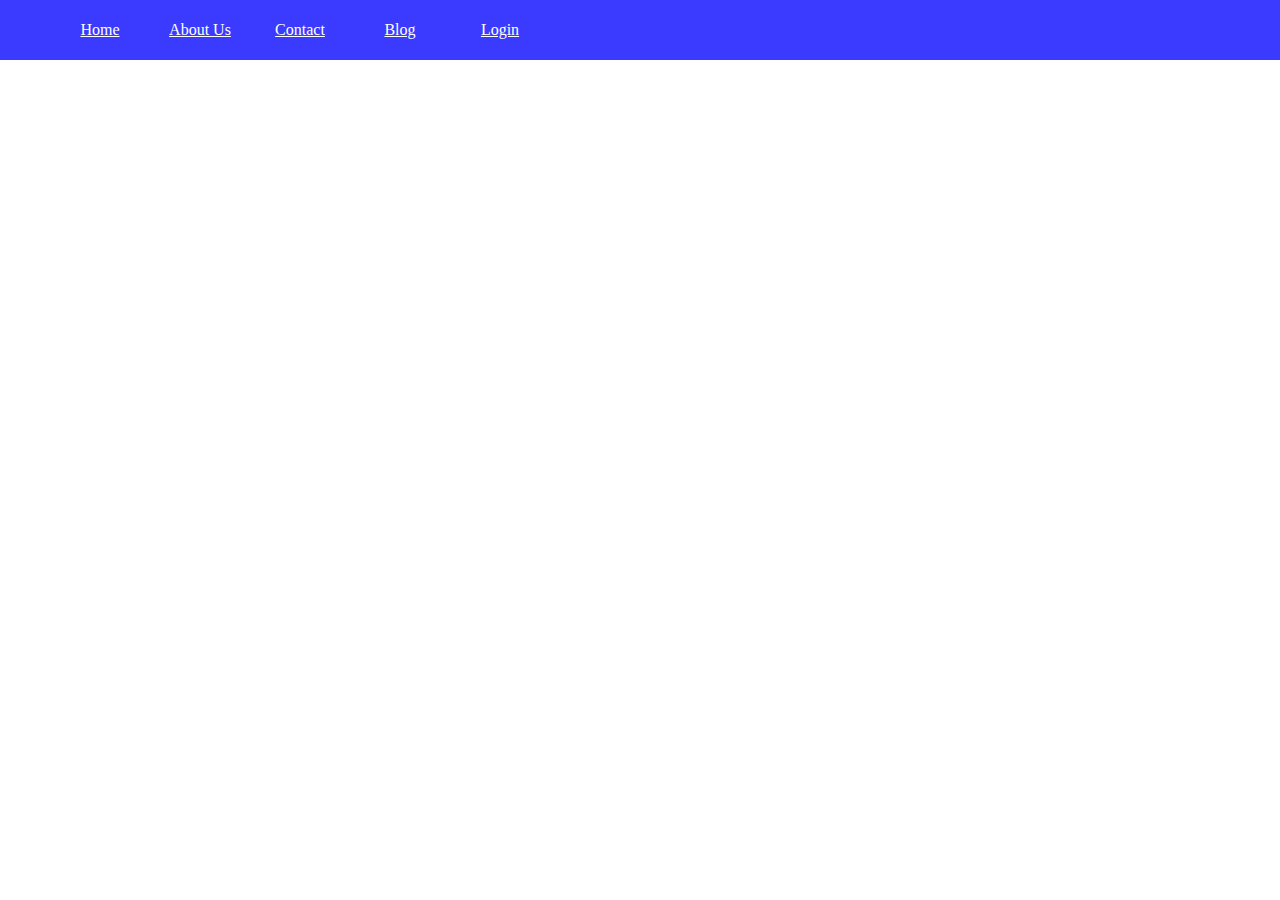
<file: 1-Navigation-bar/index.html>
<!DOCTYPE html>
<html lang="en">

<head>
    <meta charset="UTF-8">
    <meta name="viewport" content="width=device-width, initial-scale=1.0">
    <title>Navigation Bar</title>
    <link rel="stylesheet" href="styles.css">

</head>

<body>

    <!-- Navigation Bar with Hover Effect on anchor tags -->

    <div class="nav">
        <a href="">Home</a>
        <a href="">About Us</a>
        <a href="">Contact</a>
        <a href="">Blog</a>
        <a href="">Login</a>
    </div>

</body>

</html>
</file>
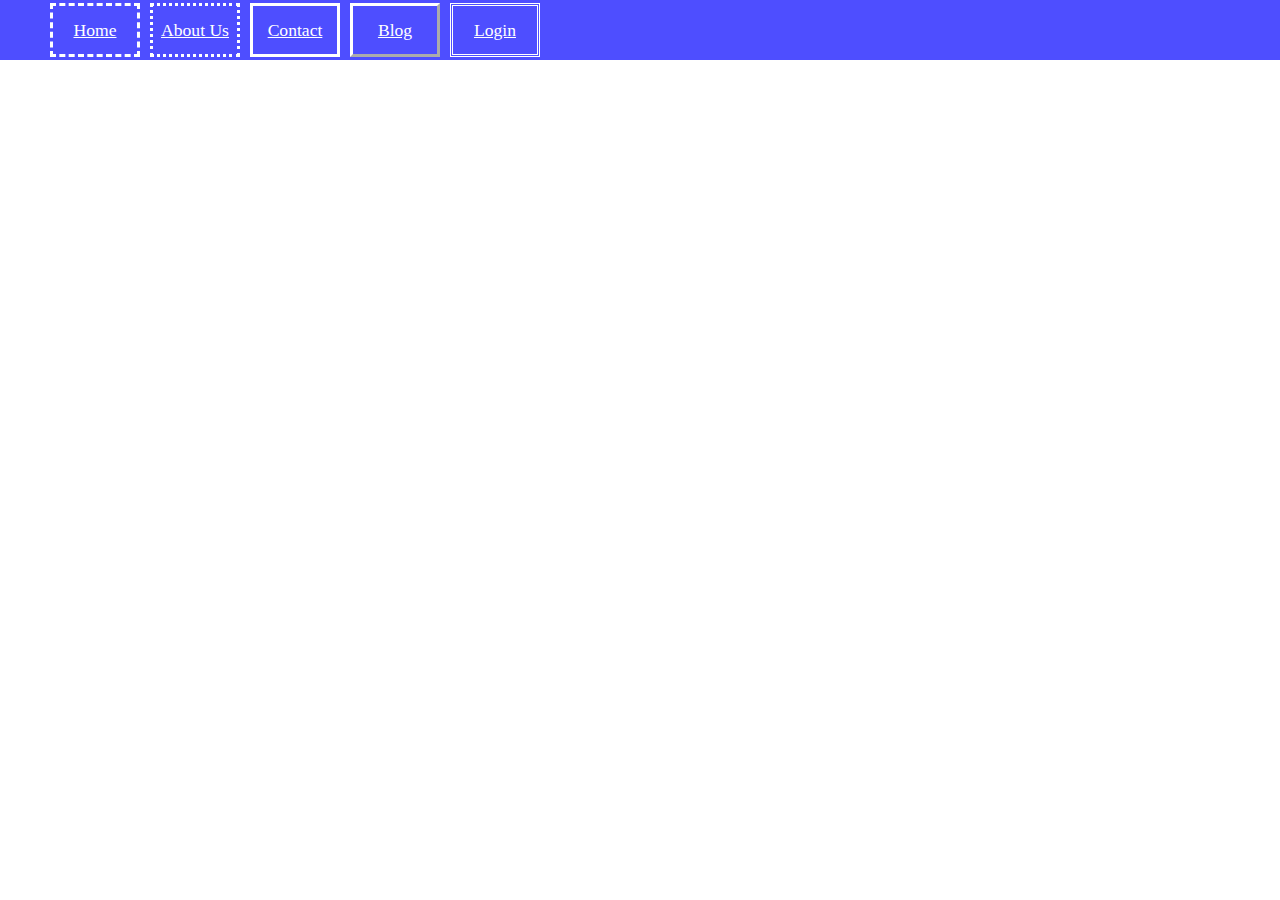
<file: 3-navbar-with-border/index.html>
<!DOCTYPE html>
<html lang="en">

<head>
    <meta charset="UTF-8">
    <meta name="viewport" content="width=device-width, initial-scale=1.0">
    <title>Navigation Bar Items With Border</title>
    <link rel="stylesheet" href="styles.css">
</head>

<body>

    <!-- Navbar Items with Different Borders -->

    <div class="nav">
        <a class="dashed" href="">Home</a>
        <a class="dotted" href="">About Us</a>
        <a class="solid" href="">Contact</a>
        <a class="outset" href="">Blog</a>
        <a class="double" href="">Login</a>
    </div>

</body>

</html>
</file>
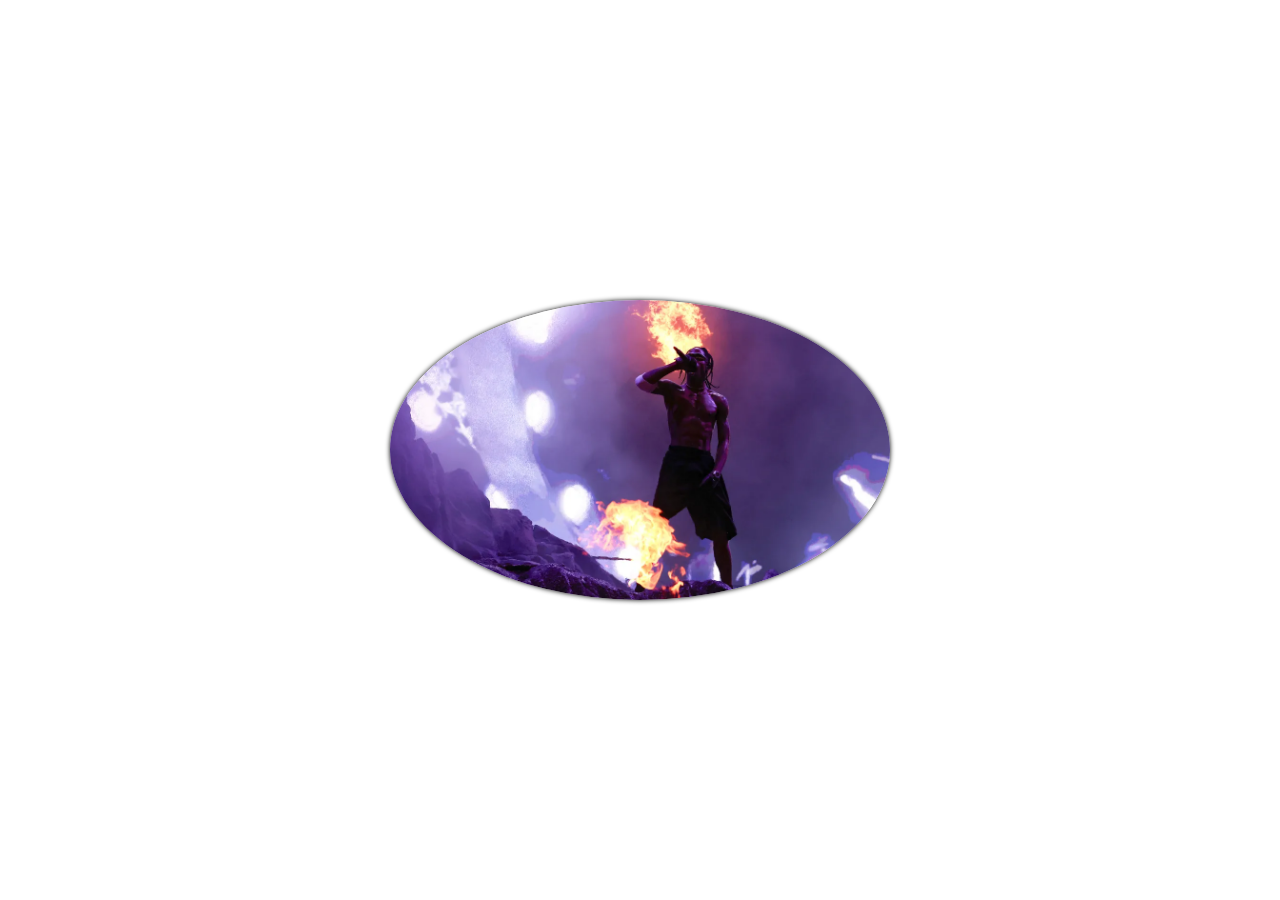
<file: 4-circular-img/index.html>
<!DOCTYPE html>
<html lang="en">

<head>
    <meta charset="UTF-8">
    <meta name="viewport" content="width=device-width, initial-scale=1.0">
    <title>Circular Image</title>
    <link rel="stylesheet" href="styles.css">
</head>

<body>

    <!--circular image -->

    <div class="img">
    </div>

</body>

</html>
</file>
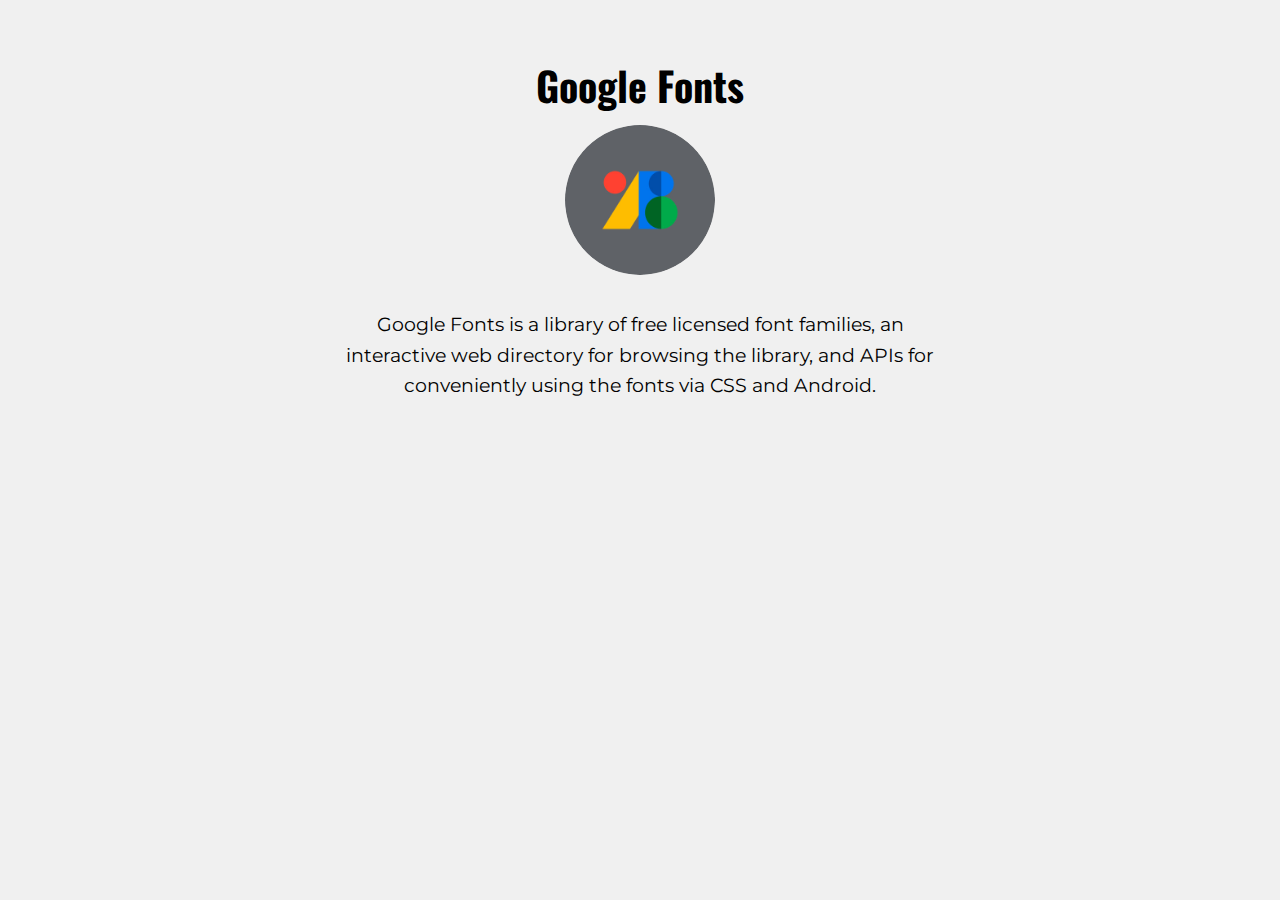
<file: 5-google-font/index.html>
<!DOCTYPE html>
<html lang="en">
<head>
    <meta charset="UTF-8">
    <meta name="viewport" content="width=device-width, initial-scale=1.0">
    <title>Google Fonts Blog</title>
    <link href="https://fonts.googleapis.com/css2?family=Montserrat:wght@400;700&family=Oswald:wght@400;700&display=swap" rel="stylesheet">
    <link rel="stylesheet" href="styles.css">
</head>
<body>
    <header class="header">
        <h1 class="heading">Google Fonts</h1>
        <img src="/5-google-font/c25fa333c7dfa368fa65ff28bccd0193.jpg" alt="Google Fonts Logo" class="logo">
    </header>

    <div class="content">
        <p class="paragraph">
            Google Fonts is a library of free licensed font families, an interactive web directory for browsing the library, and APIs for conveniently using the fonts via CSS and Android.
        </p>
    </div>
</body>
</html>
</file>
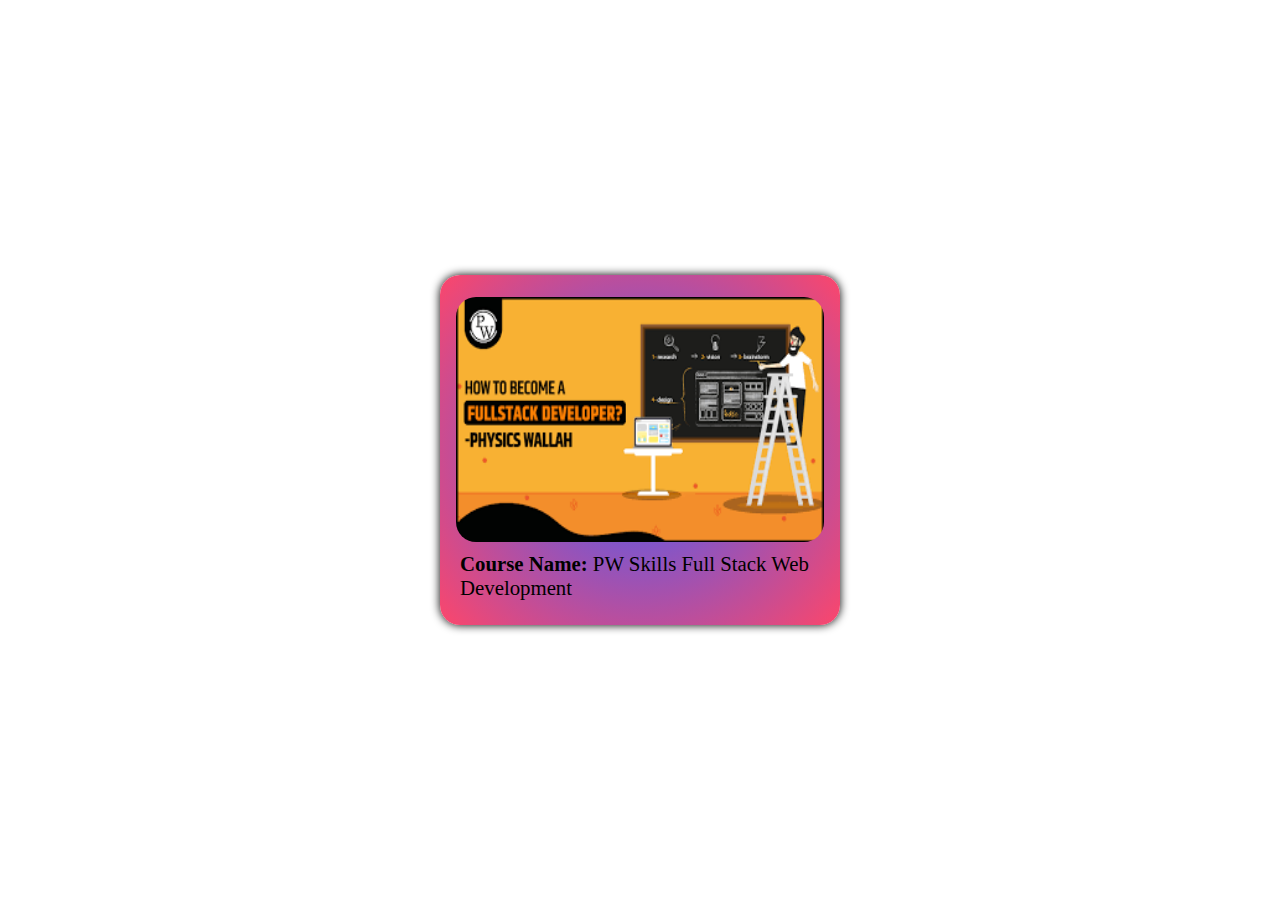
<file: 7-hover-on-card/index.html>
<!DOCTYPE html>
<html lang="en">

<head>
    <meta charset="UTF-8">
    <meta name="viewport" content="width=device-width, initial-scale=1.0">
    <title>Hover Effect on Card</title>
    <link rel="stylesheet" href="styles.css">
</head>

<body>

    <!-- Hovering Effect on Card -->

    <div class="container">
        <img src="/7-hover-on-card/img.png" alt="">
        <p><b>Course Name:</b> PW Skills Full Stack Web Development</p>
    </div>

</body>

</html>
</file>
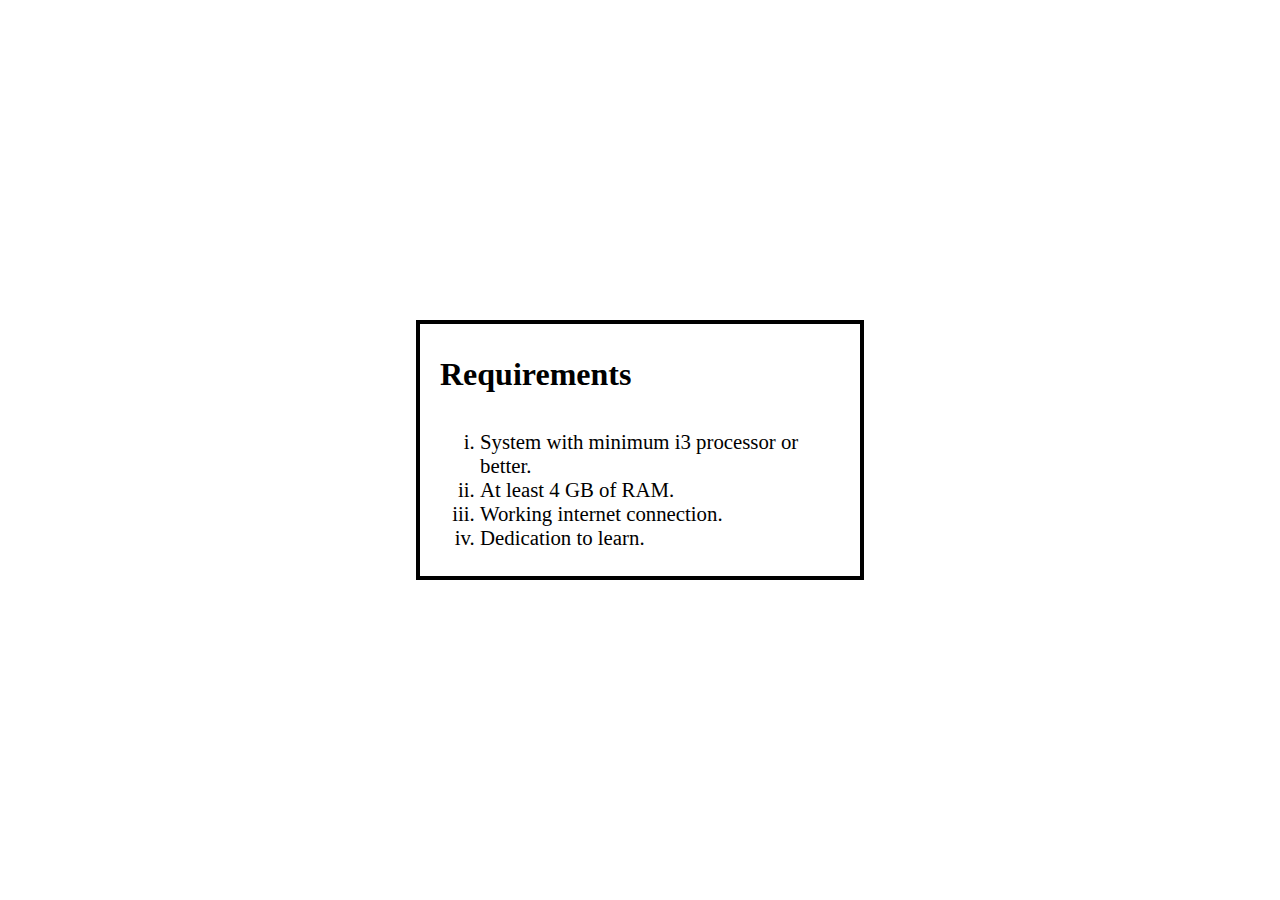
<file: 8-Requirements/index.html>
<!DOCTYPE html>
<html lang="en">

<head>
    <meta charset="UTF-8">
    <meta name="viewport" content="width=device-width, initial-scale=1.0">
    <title>Requirements List</title>
    <link rel="stylesheet" href="styles.css">
</head>

<body>

    <!-- Requirement List -->

    <div class="requirement">
        <h1>Requirements</h1>
        <ul>
            <li>System with minimum i3 processor or better.</li>
            <li>At least 4 GB of RAM.</li>
            <li>Working internet connection.</li>
            <li>Dedication to learn.</li>
        </ul>
    </div>

</body>

</html>
</file>
<file: 1-Navigation-bar/styles.css>
/* CSS for Navigation Bar */

* {
    box-sizing: border-box;
    padding: 0%;
    margin: 0%;
}



.nav {
    display: flex;
    width: 100%;
    height: 60px;
    align-items: center;
    justify-content: start;
    background-color: rgb(59, 59, 255);
    padding-left: 50px;
}

a {
    display: flex;
    justify-content: center;
    align-items: center;
    width: 100px;
    height: 100%;
    color: white;
}

a:hover {
    color: rgb(165, 132, 42);
}
</file>
<file: 3-navbar-with-border/styles.css>
/* CSS for Navigation Bar */

* {
    box-sizing: border-box;
    padding: 0%;
    margin: 0%;
}

body {
    box-sizing: inherit;
    padding: 0%;
    margin: 0%;
}

.nav {
    display: flex;
    width: 100%;
    height: 60px;
    justify-content: start;
    padding-left: 50px;
    gap: 10px;
    align-items: center;
    background-color: rgb(78, 78, 255);
    
}

a {
    display: flex;
    justify-content: center;
    align-items: center;
    width: 90px;
    height: 90%;
    color: white;
    font-size: 1.1rem;
}

a:hover {
    color: rgb(251, 255, 0);
}


/* Different Border */

.double {
    border: double;
}

.dotted {
    border: dotted;
}

.outset {
    border: outset;
}

.dashed {
    border: dashed;
}

.solid {
    border: solid;
}
</file>
<file: 4-circular-img/styles.css>
/* CSS for Circular Image */

* {
    box-sizing: border-box;
}

body {
    box-sizing: inherit;
    display: flex;
    justify-content: center;
    align-items: center;
    padding: 0;
    margin: 0;
    width: 100vw;
    height: 100vh;
}

.img {
    display: flex;
    background-image: url(/4-circular-img/267fd20e6b312fb4f1f4f6bae4106ecfc0-GettyImages-1550979538.2x.rsocial.w600.webp);
    width: 500px;
    background-size: cover;
    box-shadow: 0px 0px 5px;
    height: 300px;

    /* Border Radius for Image */
    border-radius: 50%;
}
</file>
<file: 5-google-font/styles.css>
/* Global styles */
body {
    font-family: 'Montserrat', sans-serif;
    background-color: #f0f0f0;
    padding: 20px;
    text-align: center;
}

.header {
    margin-bottom: 30px;
}

.heading {
    font-family: 'Oswald', sans-serif;
    font-weight: 700;
    font-size: 2.5rem;
    margin-bottom: 10px;
}

.logo {
    width: 150px;
    height: auto;
    border-radius: 50%;
}

.paragraph {
    font-size: 1.2rem;
    line-height: 1.6;
    margin: 0 auto;
    max-width: 600px;
}
</file>
<file: 7-hover-on-card/styles.css>
* {
    box-sizing: border-box;
    padding: 0;
    margin: 0;
}

body {
    
    width: 100vw;
    height: 100vh;
    display: flex;
    justify-content: center;
    align-items: center;
}

.container {
    display: flex;
    flex-direction: column;
    justify-content: center;
    align-items: center;
    width: 400px;
    height: 350px;
    border-radius: 20px;
    opacity: 1;
    box-shadow: 0px 0px 10px black;
    background: radial-gradient(circle, rgba(63,94,251,1) 0%, rgba(252,70,107,1) 100%);
}


/* Hover Effect on Card */

.container:hover {
    opacity: 0.5;
    transition: opacity 0.4s ease-in-out;
}

.container img {
    display: flex;
    width: 92%;
    height: 70%;
    border-radius: 20px;
    margin-top: 18px;
}

p {
    height: 20%;
    font-size: 1.3rem;
    margin-top: 10px;
    padding-left: 20px;
}
</file>
<file: 8-Requirements/styles.css>
/* CSS for Requirements */

* {
    box-sizing: border-box;
}

body {
    box-sizing: inherit;
    padding: 0%;
    margin: 0%;
    width: 100vw;
    height: 100vh;
    display: flex;
    justify-content: center;
    align-items: center;
}

.requirement {
    display: flex;
    padding: 10px 20px;
    width: 35%;
    flex-direction: column;
    justify-content: flex-start;
    align-items: flex-start;
    border: 4px solid black;
}

h1 {
    font-size: 2rem;
}

li {
    list-style-type: lower-roman;
    font-size: 1.3rem;
}
</file>
